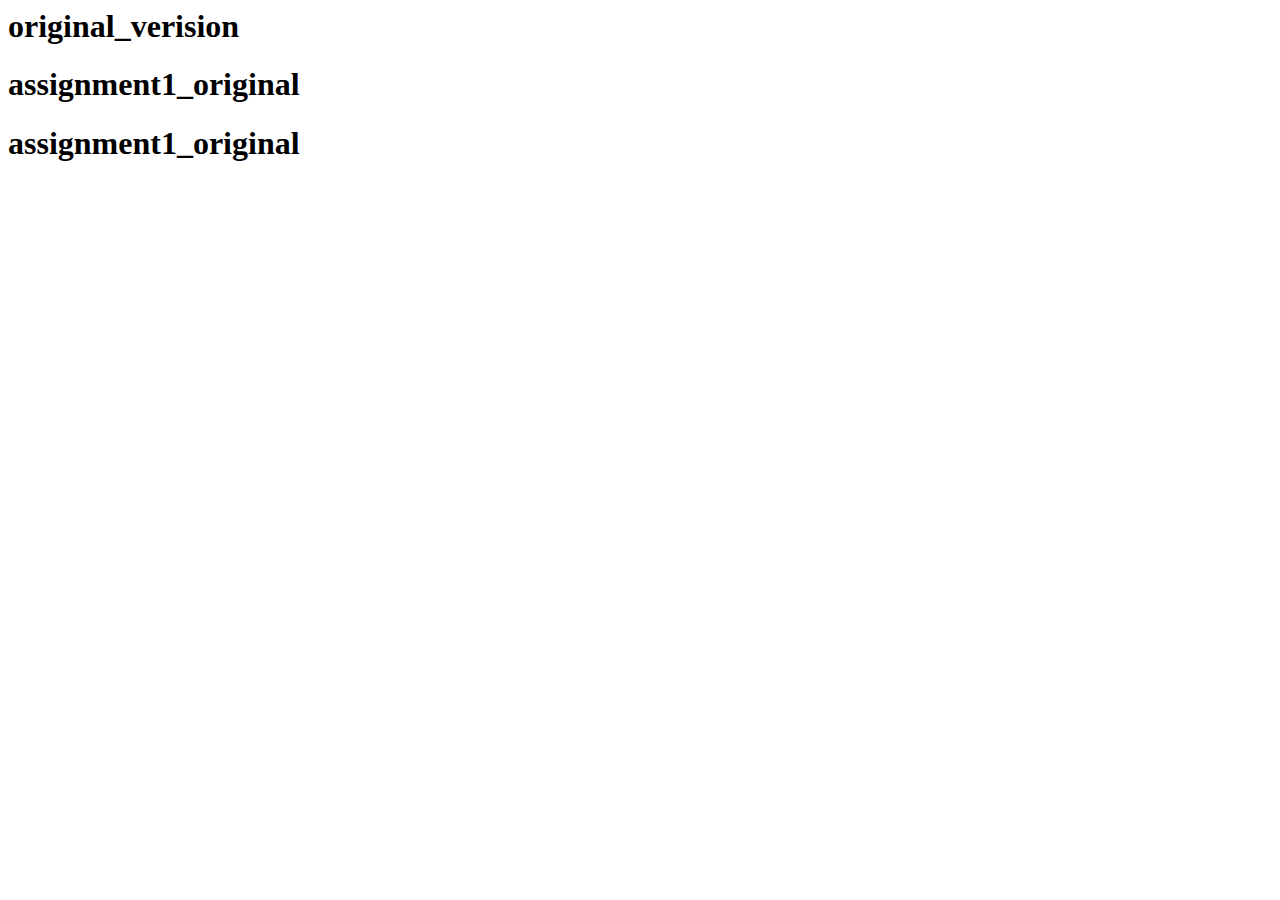
<file: assignment 1 Finial/README.html>
<html>
      <head>
        <meta charset="UTF-8">
        <title>README.md</title>
      </head>
      <body>
        <h1 id="original_verision">original_verision</h1>
<h1 id="assignment1_original">assignment1_original</h1>
<h1 id="assignment1_original">assignment1_original</h1>

      </body>
    </html>
</file>
